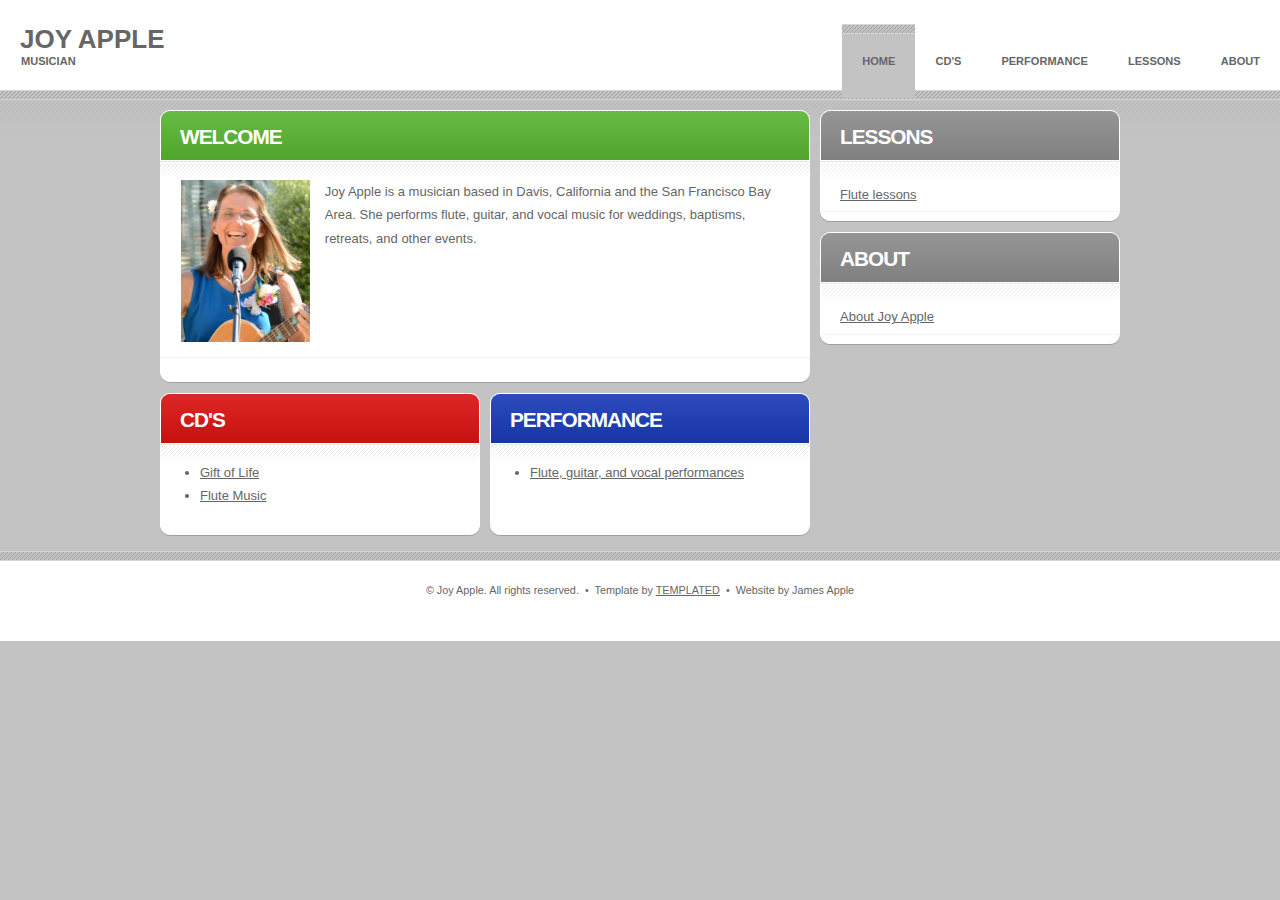
<file: index.html>
<!DOCTYPE html PUBLIC "-//W3C//DTD XHTML 1.0 Strict//EN" "http://www.w3.org/TR/xhtml1/DTD/xhtml1-strict.dtd">
<!--
Design by Free CSS Templates
http://www.freecsstemplates.org
Released for free under a Creative Commons Attribution 2.5 License

Name       : Balanced
Description: A two-column, fixed-width design suitable for blogs and small websites.
Version    : 1.0
Released   : 20090927

-->
<html xmlns="http://www.w3.org/1999/xhtml">
<head>
<meta http-equiv="content-type" content="text/html; charset=utf-8" />
<title>Joy Apple</title>
<meta name="keywords" content="" />
<meta name="description" content="" />
<link href="default.css" rel="stylesheet" type="text/css" media="screen" />
</head>
<body>
<!-- start header -->
<div id="header">
	<div id="logo">
		<h1><a href="index.html" style="text-decoration:none">Joy Apple</a></h1>
		<p>Musician</p>
	</div>
	<div id="menu">
		<ul>
			<li class="current_page_item"><a href="#">Home</a></li>
			<li><a href="cds.html">CD's</a></li>
			<li><a href="performance.html">Performance</a></li>
            <li><a href="lessons.html">Lessons</a></li>
			<li><a href="about.html">About</a></li>
		</ul>
	</div>
</div>
<!-- end header -->
<!-- start page -->
<div id="page">
	<!-- start content -->
	<div id="content">
		<div class="post greenbox">
			<div class="title">
				<h1>Welcome</h1>
			</div>
			<div class="entry"> <img src="images/joysinging.jpg" alt="Picture of Joy Apple singing" width="128.8" height="162" class="left" />
				<p>Joy Apple is a musician based in Davis, California and the San Francisco Bay Area.  She performs flute, guitar, and vocal music for weddings, baptisms, retreats, and other events.
                <br><br><br><br><br>
			</div>
			<div class="btm">
				<div class="l">
					<div class="r">
						<p class="meta"></p>
					</div>
				</div>
			</div>
		</div>
		<div class="two-columns">
			<div class="columnA">
				<div class="title red">
					<h2><a href="cds.html" style="text-decoration:none"><font color="white">CD's</font></a></h2>
				</div>
				<div class="content">
					<ul>
						<li><a href="cds.html#Gift_of_Life">Gift of Life</a></li>
						<li><a href="cds.html#Flute_Music">Flute Music</a></li>
					</ul>
				</div>
			</div>
			<div class="columnB">
				<div class="title blue">
					<h2><a href="performance.html" style="text-decoration:none"><font color="white">Performance</font></a></h2>
				</div>
				<div class="content">
					<ul>
						<li><a href="performance.html">Flute, guitar, and vocal performances</a></li>
					</ul>
				</div>
			</div>
			<div class="btm">&nbsp;</div>
		</div>
	</div>
	<!-- end content -->
	<!-- start sidebar -->
	<div id="sidebar">
		<ul>
			<li>
				<h2><a href="lessons.html" style="text-decoration:none"><font color="white">Lessons</font></a></h2>
				<ul>
					<li><a href="lessons.html">Flute lessons</a></li>

				</ul>
			</li>
			<!--<li>
				<h2>(Placeholder)</h2>
				<ul>
					<li><a href="#">September</a> (23)</li>
				</ul>
			</li>
		</ul>-->
	</div>
	<div id="sidebar">
		<ul>
			<li>
				<h2><a href="about.html" style="text-decoration:none"><font color="white">About</font></a></h2>
				<ul>
					<li><a href="about.html">About Joy Apple</a></li>
				</ul>
			</li>
			<!--<li>
				<h2>(Placeholder)</h2>
				<ul>
					<li><a href="#">September</a> (23)</li>
				</ul>
			</li>
		</ul>-->
	</div>


	<!-- end sidebar -->
</div>
<!-- end page -->
<div style="clear: both;">&nbsp;</div>
<div id="footer">
	<p>&copy; Joy Apple. All rights reserved. &nbsp;&bull;&nbsp; Template by <a href="https://templated.co/">TEMPLATED</a> &nbsp;&bull;&nbsp; Website by James Apple</a></p>
</div>
<script type="text/javascript">
var gaJsHost = (("https:" == document.location.protocol) ? "https://ssl." : "http://www.");
document.write(unescape("%3Cscript src='" + gaJsHost + "google-analytics.com/ga.js' type='text/javascript'%3E%3C/script%3E"));
</script>
<script type="text/javascript">
try {
var pageTracker = _gat._getTracker("UA-7929766-3");
pageTracker._trackPageview();
} catch(err) {}</script>
</body>
</html>
</file>
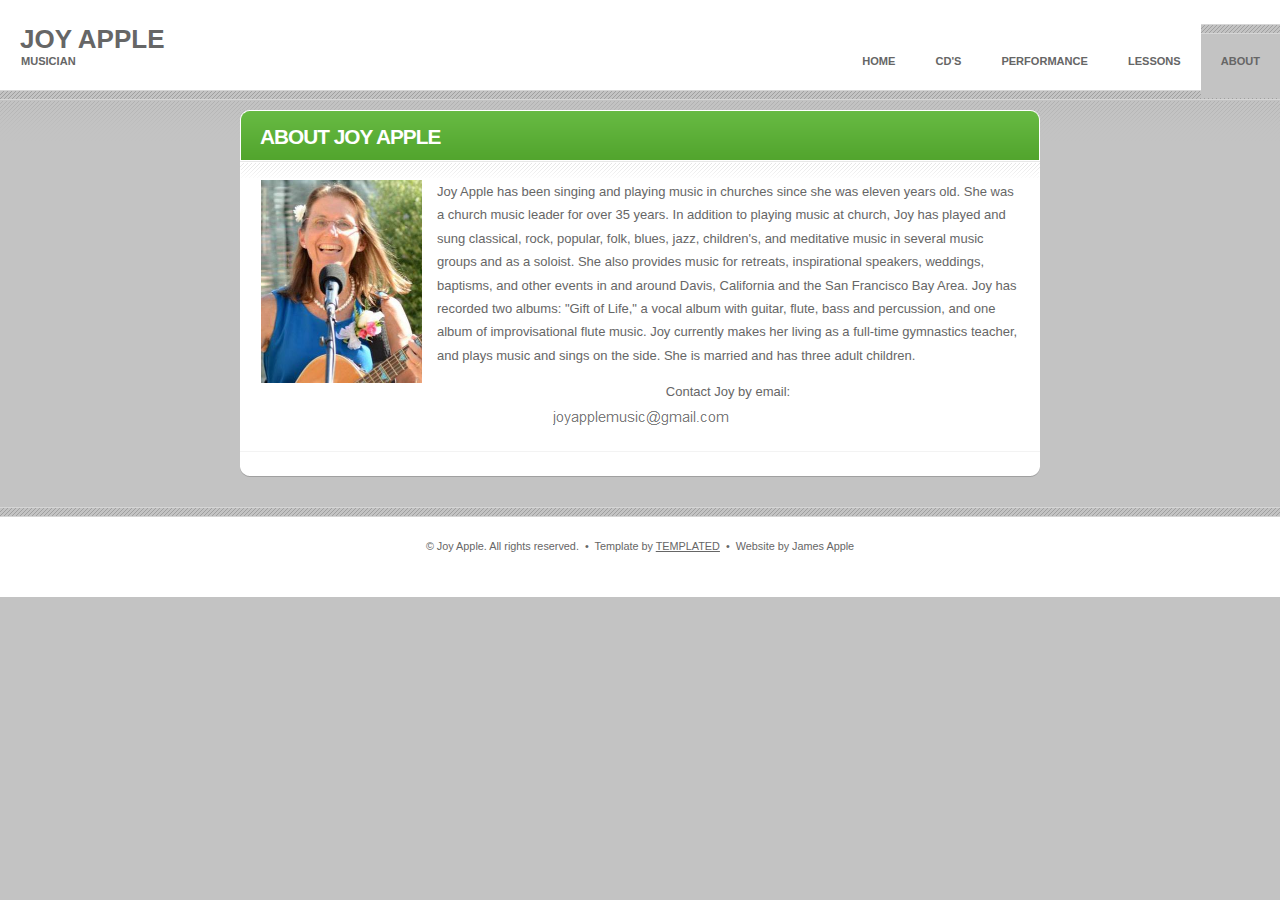
<file: about.html>
<!DOCTYPE html PUBLIC "-//W3C//DTD XHTML 1.0 Strict//EN" "http://www.w3.org/TR/xhtml1/DTD/xhtml1-strict.dtd">

<!--

Design by Free CSS Templates

http://www.freecsstemplates.org

Released for free under a Creative Commons Attribution 2.5 License



Name       : Balanced

Description: A two-column, fixed-width design suitable for blogs and small websites.

Version    : 1.0

Released   : 20090927



-->

<html xmlns="http://www.w3.org/1999/xhtml">

<head>

<meta http-equiv=Content-Type content="text/html; charset=windows-1252">

<meta name=ProgId content=Word.Document>

<meta name=Generator content="Microsoft Word 11">

<meta name=Originator content="Microsoft Word 11">

<link rel=File-List href="ere-server_remote_access_files/filelist.xml">

<link rel=Edit-Time-Data href="ere-server_remote_access_files/editdata.mso">



<meta http-equiv="content-type" content="text/html; charset=utf-8" />

<title>Joy Apple</title>

<meta name="keywords" content="" />

<meta name="description" content="" />

<link href="content.css" rel="stylesheet" type="text/css" media="screen" />

</head>

<body>

<!-- start header -->

<div id="header">

	<div id="logo">

		<h1><a href="index.html" style="text-decoration:none">Joy Apple</a></h1>

		<p>Musician</p>

	</div>

	<div id="menu">
		<ul>
			<li><a href="index.html">Home</a></li>
			<li><a href="cds.html">CD's</a></li>
			<li><a href="performance.html">Performance</a></li>
            <li><a href="lessons.html">Lessons</a></li>
			<li class="current_page_item"><a href="about.html">About</a></li>
		</ul>
	</div>

</div>

<!-- end header -->

<!-- start page -->

<div id="page">

	<!-- start content -->

	<div id="content">



<!-- Green box starts here-->
                    <div class="post greenbox">

            			<div class="title">

            <a name="Gift_of_Life"></a>				

            <h1>About Joy Apple</h1>
            			</div>
             <div class="entry">
             <img src="images/joysinging.jpg" alt="Picture of Joy Apple singing" width="161" height="202.5" class="left" />
             <p>Joy Apple has been singing and playing music in churches since she was eleven years old. She was a church music leader for over 35 years. In addition to playing music at church, Joy has played and sung classical, rock, popular, folk, blues, jazz, children's, and meditative music in several music groups and as a soloist. She also provides music for retreats, inspirational speakers, weddings, baptisms, and other events in and around Davis, California and the San Francisco Bay Area. Joy has recorded two albums: "Gift of Life," a vocal album with guitar, flute, bass and percussion, and one album of improvisational flute music. Joy currently makes her living as a full-time gymnastics teacher, and plays music and sings on the side. She is married and has three adult children.</p>
             
             <p align="center">Contact Joy by email:<br><img src="images/contact.png"></p>



            			</div>
            			<div class="btm">
            				<div class="l">
                            <!--Bottom line info-->
            					<div class="r">
            						<p class="meta"></p>
            					</div>
            				</div>
            			</div>


            </div>
<!--- Green box ends here--->

<br>

<!-- end page -->
</div></div>
<div style="clear: both;">&nbsp;</div>

<div id="footer">
	<p>&copy; Joy Apple. All rights reserved. &nbsp;&bull;&nbsp; Template by <a href="https://templated.co/">TEMPLATED</a> &nbsp;&bull;&nbsp; Website by James Apple</a></p>
</div>

<script type="text/javascript">
var gaJsHost = (("https:" == document.location.protocol) ? "https://ssl." : "http://www.");
document.write(unescape("%3Cscript src='" + gaJsHost + "google-analytics.com/ga.js' type='text/javascript'%3E%3C/script%3E"));
</script>
<script type="text/javascript">
try {
var pageTracker = _gat._getTracker("UA-7929766-3");
pageTracker._trackPageview();
} catch(err) {}</script>
</body>

</html>
</file>
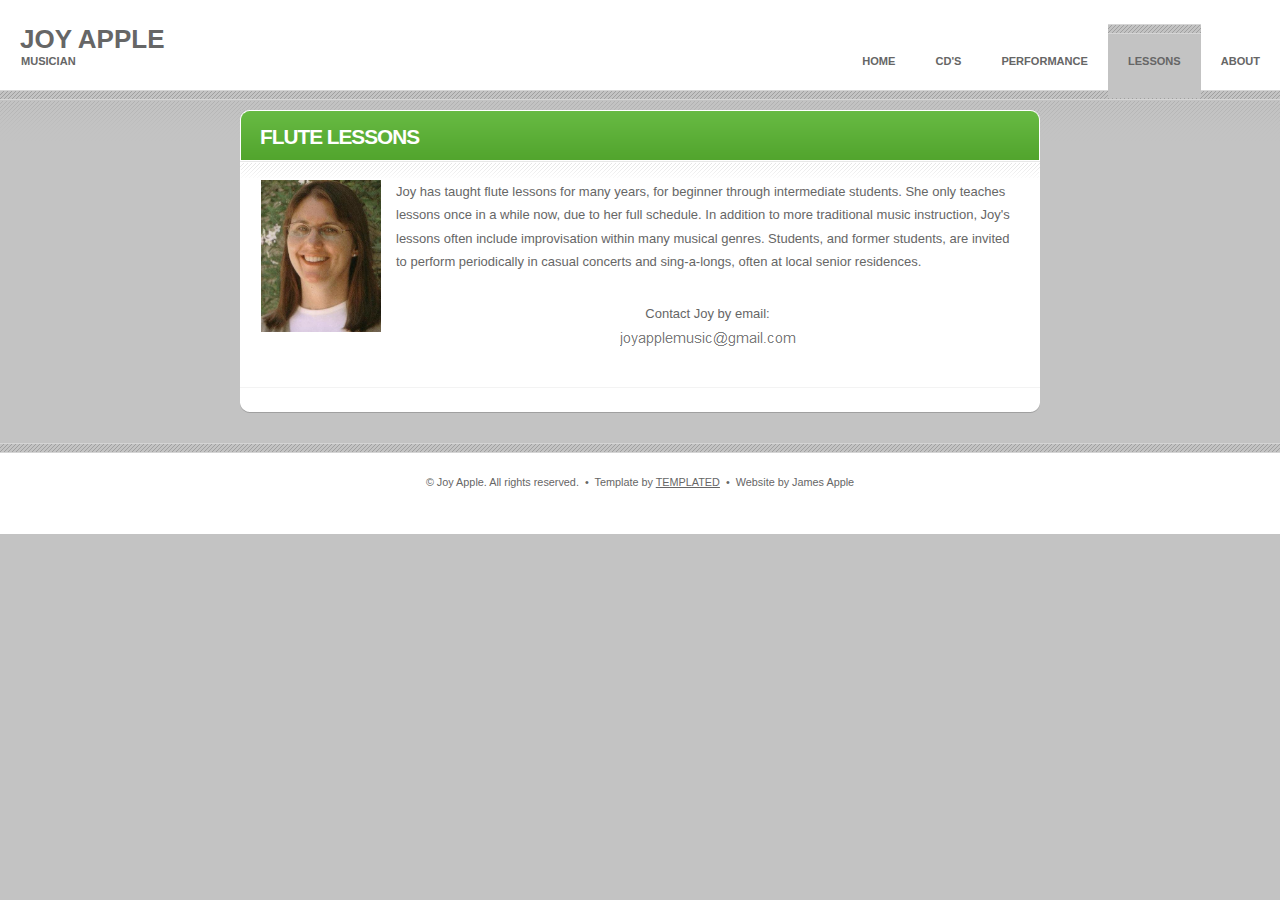
<file: lessons.html>
<!DOCTYPE html PUBLIC "-//W3C//DTD XHTML 1.0 Strict//EN" "http://www.w3.org/TR/xhtml1/DTD/xhtml1-strict.dtd">

<!--

Design by Free CSS Templates

http://www.freecsstemplates.org

Released for free under a Creative Commons Attribution 2.5 License



Name       : Balanced

Description: A two-column, fixed-width design suitable for blogs and small websites.

Version    : 1.0

Released   : 20090927



-->

<html xmlns="http://www.w3.org/1999/xhtml">

<head>

<meta http-equiv=Content-Type content="text/html; charset=windows-1252">

<meta name=ProgId content=Word.Document>

<meta name=Generator content="Microsoft Word 11">

<meta name=Originator content="Microsoft Word 11">

<link rel=File-List href="ere-server_remote_access_files/filelist.xml">

<link rel=Edit-Time-Data href="ere-server_remote_access_files/editdata.mso">



<meta http-equiv="content-type" content="text/html; charset=utf-8" />

<title>Joy Apple</title>

<meta name="keywords" content="" />

<meta name="description" content="" />

<link href="content.css" rel="stylesheet" type="text/css" media="screen" />

</head>

<body>

<!-- start header -->

<div id="header">

	<div id="logo">

		<h1><a href="index.html" style="text-decoration:none">Joy Apple</a></h1>

		<p>Musician</p>

	</div>

	<div id="menu">
		<ul>
			<li><a href="index.html">Home</a></li>
			<li><a href="cds.html">CD's</a></li>
			<li><a href="performance.html">Performance</a></li>
            <li class="current_page_item"><a href="lessons.html">Lessons</a></li>
			<li><a href="about.html">About</a></li>
		</ul>
	</div>

</div>

<!-- end header -->

<!-- start page -->

<div id="page">

	<!-- start content -->

	<div id="content">



<!-- Green box starts here-->
                    <div class="post greenbox">

            			<div class="title">

            <a name="Gift_of_Life"></a>				

            <h1>Flute Lessons</h1>
            			</div>
             <div class="entry">
             <img src="images/joyapple.jpg" alt="Picture of Joy Apple " width="120" height="152" class="left" />
             <p>Joy has taught flute lessons for many years, for beginner through intermediate students. She only teaches lessons once in a while now, due to her full schedule.   In addition to more traditional music instruction, Joy's lessons often include improvisation within many musical genres. Students, and former students, are invited to perform periodically in casual concerts and sing-a-longs, often at local senior residences.</p>
             <br>
             <p align="center">Contact Joy by email:<br><img src="images/contact.png"></p>
             <br>



            			</div>
            			<div class="btm">
            				<div class="l">
                            <!--Bottom line info-->
            					<div class="r">
            						<p class="meta"></p>
            					</div>
            				</div>
            			</div>


            </div>
<!--- Green box ends here--->


<br>



</div></div>
<!-- end page -->

<div style="clear: both;">&nbsp;</div>

<div id="footer">
		<p>&copy; Joy Apple. All rights reserved. &nbsp;&bull;&nbsp; Template by <a href="https://templated.co/">TEMPLATED</a> &nbsp;&bull;&nbsp; Website by James Apple</a></p>
</div>

<script type="text/javascript">
var gaJsHost = (("https:" == document.location.protocol) ? "https://ssl." : "http://www.");
document.write(unescape("%3Cscript src='" + gaJsHost + "google-analytics.com/ga.js' type='text/javascript'%3E%3C/script%3E"));
</script>
<script type="text/javascript">
try {
var pageTracker = _gat._getTracker("UA-7929766-3");
pageTracker._trackPageview();
} catch(err) {}</script>
</body>

</html>
</file>
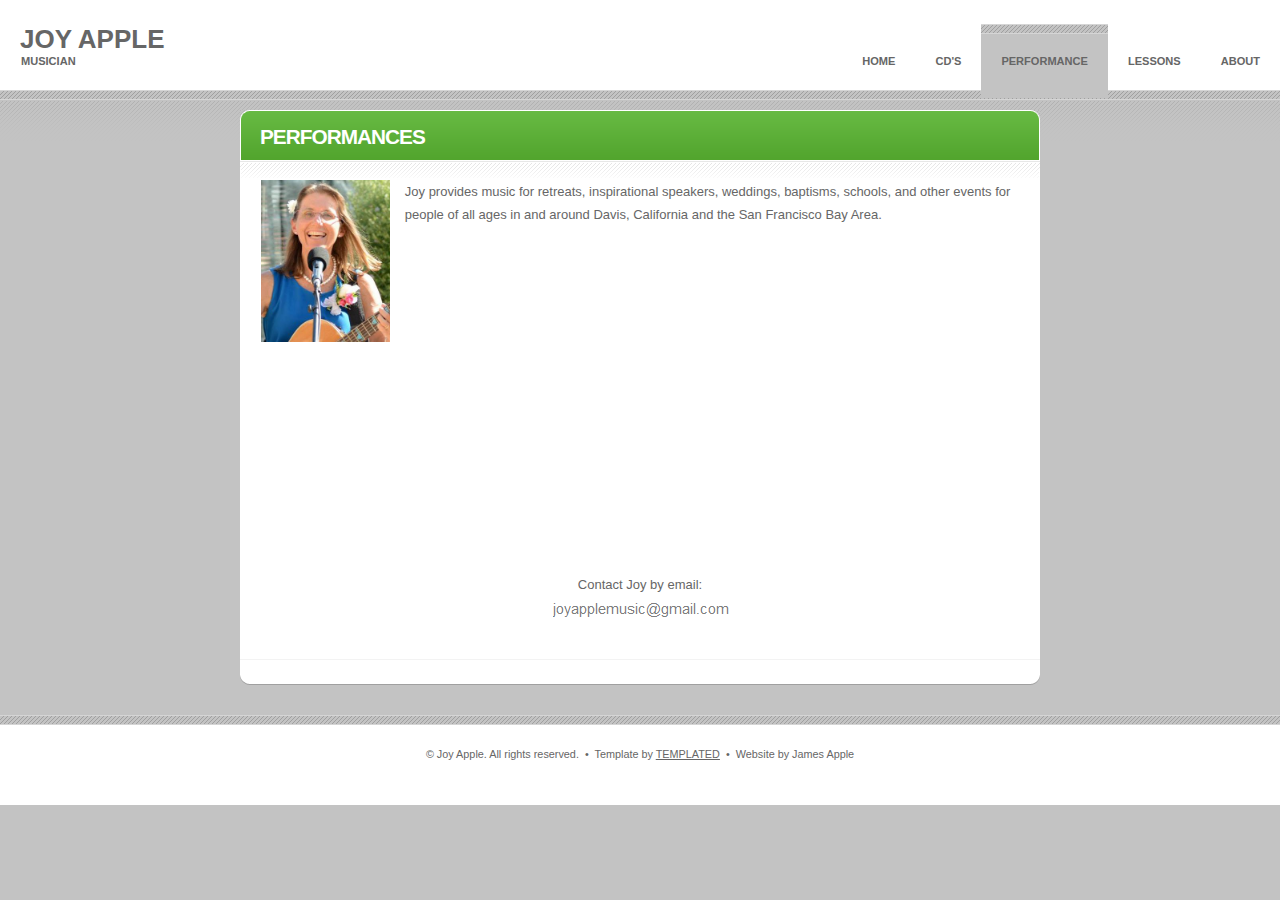
<file: performance.html>
<!DOCTYPE html PUBLIC "-//W3C//DTD XHTML 1.0 Strict//EN" "http://www.w3.org/TR/xhtml1/DTD/xhtml1-strict.dtd">

<!--

Design by Free CSS Templates

http://www.freecsstemplates.org

Released for free under a Creative Commons Attribution 2.5 License



Name       : Balanced

Description: A two-column, fixed-width design suitable for blogs and small websites.

Version    : 1.0

Released   : 20090927



-->

<html xmlns="http://www.w3.org/1999/xhtml">

<head>

<meta http-equiv=Content-Type content="text/html; charset=windows-1252">

<meta name=ProgId content=Word.Document>

<meta name=Generator content="Microsoft Word 11">

<meta name=Originator content="Microsoft Word 11">

<link rel=File-List href="ere-server_remote_access_files/filelist.xml">

<link rel=Edit-Time-Data href="ere-server_remote_access_files/editdata.mso">



<meta http-equiv="content-type" content="text/html; charset=utf-8" />

<title>Joy Apple</title>

<meta name="keywords" content="" />

<meta name="description" content="" />

<link href="content.css" rel="stylesheet" type="text/css" media="screen" />

</head>

<body>

<!-- start header -->

<div id="header">

	<div id="logo">

		<h1><a href="index.html" style="text-decoration:none">Joy Apple</a></h1>

		<p>Musician</p>

	</div>

	<div id="menu">
		<ul>
			<li><a href="index.html">Home</a></li>
			<li><a href="cds.html">CD's</a></li>
			<li class="current_page_item"><a href="performance.html">Performance</a></li>
            <li><a href="lessons.html">Lessons</a></li>
			<li><a href="about.html">About</a></li>
		</ul>
	</div>

</div>

<!-- end header -->

<!-- start page -->

<div id="page">

	<!-- start content -->

	<div id="content">



<!-- Green box starts here-->
                    <div class="post greenbox">

            			<div class="title">

            <a name="Gift_of_Life"></a>				

            <h1>Performances</h1>
            			</div>
             <div class="entry">
             <img src="images/joysinging.jpg" alt="Picture of Joy Apple singing" width="128.8" height="162" class="left" />
	     <p> Joy provides music for retreats, inspirational speakers, weddings, baptisms, schools, and other events for people of all ages in and around Davis, California and the San Francisco Bay Area.
	     </p><br>
	     <iframe width="560" height="315" src="https://www.youtube.com/embed/cuwERbb1QAQ" frameborder="0" allow="accelerometer; autoplay; encrypted-media; gyroscope; picture-in-picture" allowfullscreen></iframe>
             <p align="center">Contact Joy by email:<br><img src="images/contact.png"></p>
             <br>


            			</div>
            			<div class="btm">
            				<div class="l">
                            <!--Bottom line info-->
            					<div class="r">
            						<p class="meta"></p>
            					</div>
            				</div>
            			</div>


            </div>
<!--- Green box ends here--->


<br>



</div></div>
<!-- end page -->

<div style="clear: both;">&nbsp;</div>

<div id="footer">
	<p>&copy; Joy Apple. All rights reserved. &nbsp;&bull;&nbsp; Template by <a href="https://templated.co/">TEMPLATED</a> &nbsp;&bull;&nbsp; Website by James Apple</a></p>
</div>

<script type="text/javascript">
var gaJsHost = (("https:" == document.location.protocol) ? "https://ssl." : "http://www.");
document.write(unescape("%3Cscript src='" + gaJsHost + "google-analytics.com/ga.js' type='text/javascript'%3E%3C/script%3E"));
</script>
<script type="text/javascript">
try {
var pageTracker = _gat._getTracker("UA-7929766-3");
pageTracker._trackPageview();
} catch(err) {}</script>
</body>

</html>
</file>
<file: default.css>
/*
Design by Free CSS Templates
http://www.freecsstemplates.org
Released for free under a Creative Commons Attribution 2.5 License
*/

body {
	margin: 0;
	padding: 0;
	background: #C3C3C3 url(images/img01.gif) repeat-x;
	font-family: Arial, Helvetica, sans-serif;
	font-size: 13px;
	color: #666666;
}

h1, h2 {
	font-weight: normal;
}

p, ol, ul {
	margin-top: 0;
	line-height: 180%;
}

a {
	color: #666666;
}

a:hover {
	text-decoration: none;
	color: #000000;
}

a img {
	border: none;
}

img.left {
	float: left;
	margin: 0 15px 0 0;
}

img.right {
	float: right;
	margin: 0 0 0 15px;
}

/* Header */

#header {
	height: 110px;
	margin: 0 auto;
	text-transform: uppercase;
}

#logo {
	float: left;
	padding: 24px 0 0 20px;
}

#logo h1, #logo p {
	margin: 0;
	font-weight: bold;
}

#logo h1 {
}

#logo p {
	padding-left: 1px;
	line-height: normal;
	font-size: .85em;
}

#menu {
	float: right;
	padding-top: 24px;
}

#menu ul {
	margin: 0;
	padding: 0;
	list-style: none;
	line-height: normal;
}

#menu li {
	display: inline;
}

#menu a {
	display: block;
	float: left;
	padding: 31px 20px;
	text-decoration: none;
	font-size: .85em;
	font-weight: bold;
}

#menu a:hover {
	text-decoration: underline;
}

#menu .current_page_item a {
	background: #C3C3C3 url(images/img02.gif) repeat-x;
}

/* Page */

#page {
	width: 960px;
	margin: 0 auto;
}

/* Content */

#content {
	float: left;
	width: 650px;
}

.post {
}

.meta {
	margin: 0;
	padding: 10px 0 15px 20px;
	border-top: 1px solid #F3F3F3;
}

.meta a {
	text-decoration: none;
}

.meta a:hover {
	text-decoration: underline;
}

.meta .more {
	padding-left: 12px;
	background: url(images/img09.gif) no-repeat left center;
}

.meta .comments {
	padding-left: 15px;
	background: url(images/img10.gif) no-repeat left center;
}

/* Sidebar */

#sidebar {
	float: right;
	width: 300px;
}

#sidebar ul {
	margin: 0;
	padding: 0;
	list-style: none;
}

#sidebar li {
}

#sidebar li ul {
	margin-bottom: 10px;
	padding-bottom: 10px;
	background: #FFFFFF url(images/img16.gif) no-repeat left bottom;
}

#sidebar li li {
	padding: 5px 20px;
	border-bottom: 1px solid #F3F3F3;
}

#sidebar h2 {
	height: 53px;
	margin: 0;
	padding: 15px 0 0 20px;
	background: url(images/img15.gif) no-repeat;
	text-transform: uppercase;
	letter-spacing: -1px;
	font-size: 1.6em;
	font-weight: bold;
	color: #FFFFFF;
}

/* Green Box */

.greenbox {
	background: #FFFFFF url(images/img03.gif) repeat-x;
}

.greenbox .title {
	height: 60px;
	background: url(images/img04.gif) no-repeat;
}

.greenbox .title h1, .greenbox .title h2 {
	height: 35px;
	margin: 0;
	padding: 15px 0 0 20px;
	background: url(images/img05.gif) no-repeat right top;
	text-transform: uppercase;
	letter-spacing: -1px;
	font-size: 1.6em;
	font-weight: bold;
	color: #FFFFFF;
}

.greenbox .entry {
	padding: 10px 20px 0 20px;
	border-left: 1px solid #FFFFFF;
	border-right: 1px solid #FFFFFF;
}

.btm { background: url(images/img06.gif) repeat-x left bottom; }
.btm .l { background: url(images/img07.gif) no-repeat left bottom; }
.btm .r { background: url(images/img08.gif) no-repeat right bottom; }

/* Two Columns */

.two-columns {
	clear: both;
	background: url(images/img11.gif) repeat-y;
	border-top: 10px solid #C3C3C3;
}

.two-columns .title {
}

.two-columns .title h2 {
	height: 53px;
	margin: 0;
	padding: 15px 0 0 20px;
	text-transform: uppercase;
	letter-spacing: -1px;
	font-size: 1.6em;
	font-weight: bold;
	color: #FFFFFF;
}

.two-columns .blue {
	background: url(images/img13.gif) no-repeat;
}

.two-columns .red {
	background: url(images/img14.gif) no-repeat;
}

.two-columns .columnA, .two-columns .columnB {
	width: 320px;
}

.two-columns .columnA {
	float: left;
}

.two-columns .columnB {
	float: right;
}

.two-columns .btm {
	clear: both;
	background: url(images/img12.gif) no-repeat left bottom;
}

/* Footer */

#footer {
	clear: both;
	padding: 30px 0;
	background: #FFFFFF url(images/img02.gif) repeat-x;
	text-align: center;
	font-size: smaller;
}

pre.example {  font-family: "Courier New", Courier, mono; font-size: 12px; color: #000000; background-color: #FFFFCC; padding-top: 8px; padding-right: 8px; padding-bottom: 8px; padding-left: 8px; border: #000000; border-style: dashed; border-top-width: 1px; border-right-width: 1px; border-bottom-width: 1px; border-left-width: 1px; width:auto;}

pre.terminal {  font-family: "Courier New", Courier, mono; font-size: 12px; color: #000000; background-color: #999999; padding-top: 8px; padding-right: 8px; padding-bottom: 8px; padding-left: 8px; border: #000000; border-style: dashed; border-top-width: 1px; border-right-width: 1px; border-bottom-width: 1px; border-left-width: 1px; width:auto;}
</file>
<file: content.css>
/*
Design by Free CSS Templates
http://www.freecsstemplates.org
Released for free under a Creative Commons Attribution 2.5 License
*/

body {
	margin: 0;
	padding: 0;
	background: #C3C3C3 url(images/img01.gif) repeat-x;
	font-family: Arial, Helvetica, sans-serif;
	font-size: 13px;
	color: #666666;
}

h1, h2 {
	font-weight: normal;
}

p, ol, ul {
	margin-top: 0;
	line-height: 180%;
}

a {
	color: #666666;
}

a:hover {
	text-decoration: none;
	color: #000000;
}

a img {
	border: none;
}

img.left {
	float: left;
	margin: 0 15px 0 0;
}

img.right {
	float: right;
	margin: 0 0 0 15px;
}

/* Header */

#header {
	height: 110px;
	margin: 0 auto;
	text-transform: uppercase;
}

#logo {
	float: left;
	padding: 24px 0 0 20px;
}

#logo h1, #logo p {
	margin: 0;
	font-weight: bold;
}

#logo h1 {
}

#logo p {
	padding-left: 1px;
	line-height: normal;
	font-size: .85em;
}

#menu {
	float: right;
	padding-top: 24px;
}

#menu ul {
	margin: 0;
	padding: 0;
	list-style: none;
	line-height: normal;
}

#menu li {
	display: inline;
}

#menu a {
	display: block;
	float: left;
	padding: 31px 20px;
	text-decoration: none;
	font-size: .85em;
	font-weight: bold;
}

#menu a:hover {
	text-decoration: underline;
}

#menu .current_page_item a {
	background: #C3C3C3 url(images/img02.gif) repeat-x;
}

/* Page */

#page {
	width: 800px;
	margin: 0 auto;
}

/* Content */

#content {
	float: left;
	width: 100%;
}

.post {
}

.meta {
	margin: 0;
	padding: 10px 0 15px 20px;
	border-top: 1px solid #F3F3F3;
}

.meta a {
	text-decoration: none;
}

.meta a:hover {
	text-decoration: underline;
}

.meta .more {
	padding-left: 12px;
	background: url(images/img09.gif) no-repeat left center;
}

.meta .comments {
	padding-left: 15px;
	background: url(images/img10.gif) no-repeat left center;
}

/* Sidebar */

#sidebar {
	float: right;
	width: 300px;
}

#sidebar ul {
	margin: 0;
	padding: 0;
	list-style: none;
}

#sidebar li {
}

#sidebar li ul {
	margin-bottom: 10px;
	padding-bottom: 10px;
	background: #FFFFFF url(images/img16.gif) no-repeat left bottom;
}

#sidebar li li {
	padding: 5px 20px;
	border-bottom: 1px solid #F3F3F3;
}

#sidebar h2 {
	height: 53px;
	margin: 0;
	padding: 15px 0 0 20px;
	background: url(images/img15.gif) no-repeat;
	text-transform: uppercase;
	letter-spacing: -1px;
	font-size: 1.6em;
	font-weight: bold;
	color: #FFFFFF;
}

/* Green Box */

.greenbox {
	background: #FFFFFF url(images/img03.gif) repeat-x;
}

.greenbox .title {
	height: 60px;
	background: url(images/img04.gif) no-repeat;
}

.greenbox .title h1, .greenbox .title h2 {
	height: 35px;
	margin: 0;
	padding: 15px 0 0 20px;
	background: url(images/img05.gif) no-repeat right top;
	text-transform: uppercase;
	letter-spacing: -1px;
	font-size: 1.6em;
	font-weight: bold;
	color: #FFFFFF;
}

.greenbox .entry {
	padding: 10px 20px 0 20px;
	border-left: 1px solid #FFFFFF;
	border-right: 1px solid #FFFFFF;
}

.btm { background: url(images/img06.gif) repeat-x left bottom; }
.btm .l { background: url(images/img07.gif) no-repeat left bottom; }
.btm .r { background: url(images/img08.gif) no-repeat right bottom; }

/* Two Columns */

.two-columns {
	clear: both;
	background: url(images/img11.gif) repeat-y;
	border-top: 10px solid #C3C3C3;
}

.two-columns .title {
}

.two-columns .title h2 {
	height: 53px;
	margin: 0;
	padding: 15px 0 0 20px;
	text-transform: uppercase;
	letter-spacing: -1px;
	font-size: 1.6em;
	font-weight: bold;
	color: #FFFFFF;
}

.two-columns .blue {
	background: url(images/img13.gif) no-repeat;
}

.two-columns .red {
	background: url(images/img14.gif) no-repeat;
}

.two-columns .columnA, .two-columns .columnB {
	width: 320px;
}

.two-columns .columnA {
	float: left;
}

.two-columns .columnB {
	float: right;
}

.two-columns .btm {
	clear: both;
	background: url(images/img12.gif) no-repeat left bottom;
}

/* Footer */

#footer {
	clear: both;
	padding: 30px 0;
	background: #FFFFFF url(images/img02.gif) repeat-x;
	text-align: center;
	font-size: smaller;
}

pre.example {  font-family: "Courier New", Courier, mono; font-size: 12px; color: #000000; background-color: #FFFFCC; padding-top: 8px; padding-right: 8px; padding-bottom: 8px; padding-left: 8px; border: #000000; border-style: dashed; border-top-width: 1px; border-right-width: 1px; border-bottom-width: 1px; border-left-width: 1px; width:auto;}

pre.terminal {  font-family: "Courier New", Courier, mono; font-size: 12px; color: #000000; background-color: #999999; padding-top: 8px; padding-right: 8px; padding-bottom: 8px; padding-left: 8px; border: #000000; border-style: dashed; border-top-width: 1px; border-right-width: 1px; border-bottom-width: 1px; border-left-width: 1px; width:auto;}
</file>
